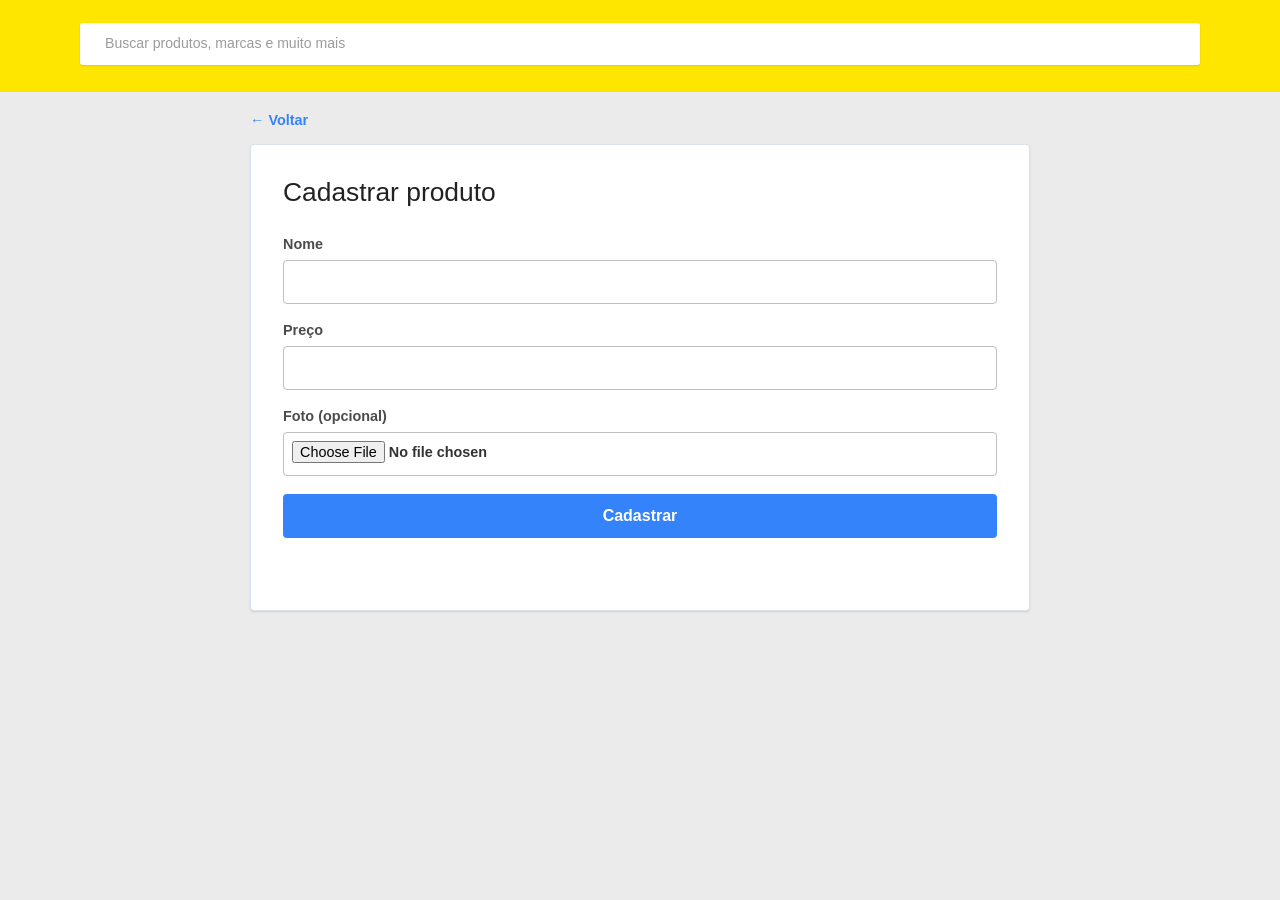
<file: front/cadastrar.html>
<!DOCTYPE html>
<html lang="pt-BR">
<head>
    <meta charset="UTF-8">
    <meta name="viewport" content="width=device-width, initial-scale=1.0">
    <title>Cadastrar produto</title>
    <style>
        :root { font-family: Arial, sans-serif; background: #f4f7fb; color: #172033; }
        body { margin: 0; padding: 24px; }
        .voltar { color: #155eef; font-weight: bold; }
        main { width: min(92%, 560px); margin: 64px auto 0; padding: 32px; background: #fff; border: 1px solid #dce3ee; border-radius: 12px; box-shadow: 0 12px 32px rgba(23, 32, 51, .08); }
        form { display: grid; gap: 16px; }
        label { display: grid; gap: 6px; font-weight: bold; }
        input, button { box-sizing: border-box; padding: 11px; border: 1px solid #b8c2d1; border-radius: 6px; font: inherit; }
        button { background: #155eef; color: #fff; border: 0; cursor: pointer; }
        #status { color: #5c667a; }
        .erro { color: #b42318 !important; }
        .sucesso { color: #067647 !important; }
    </style>
    <link rel="stylesheet" href="/front/styles.css">
</head>
<body>
    <a class="voltar" href="index.html">&#8592; Voltar</a>
    <main>
        <h1>Cadastrar produto</h1>
        <form id="formulario">
            <label for="nome">Nome
                <input id="nome" name="nome" required maxlength="100">
            </label>
            <label for="preco">Preço
                <input id="preco" name="preco" type="number" min="0" step="0.01" required>
            </label>
            <label for="foto">Foto (opcional)
                <input id="foto" name="foto" type="file" accept="image/*">
            </label>
            <button type="submit">Cadastrar</button>
        </form>
        <p id="status"></p>
    </main>
    <script>
        const formulario = document.querySelector('#formulario');
        const status = document.querySelector('#status');

        function lerFoto(arquivo) {
            return new Promise((resolve, reject) => {
                const leitor = new FileReader();
                leitor.onload = () => resolve(leitor.result);
                leitor.onerror = () => reject(new Error('N\u00e3o foi poss\u00edvel ler a foto selecionada.'));
                leitor.readAsDataURL(arquivo);
            });
        }

        formulario.addEventListener('submit', async (evento) => {
            evento.preventDefault();
            status.textContent = 'Cadastrando...';
            status.className = '';

            try {
                const arquivo = formulario.foto.files[0];
                if (arquivo && !arquivo.type.startsWith('image/')) {
                    throw new Error('Selecione um arquivo de imagem v\u00e1lido.');
                }
                if (arquivo && arquivo.size > 5 * 1024 * 1024) {
                    throw new Error('A foto deve ter no m\u00e1ximo 5 MB.');
                }

                const produto = {
                    nome: formulario.nome.value.trim(),
                    preco: Number(formulario.preco.value),
                };

                if (arquivo) {
                    produto.foto = await lerFoto(arquivo);
                }

                const resposta = await fetch('/produtos', {
                    method: 'POST',
                    headers: { 'Content-Type': 'application/json' },
                    body: JSON.stringify(produto),
                });

                if (!resposta.ok) throw new Error('Não foi possível cadastrar o produto.');
                formulario.reset();
                status.textContent = 'Produto cadastrado com sucesso.';
                status.className = 'sucesso';
            } catch (erro) {
                status.textContent = erro.message;
                status.className = 'erro';
            }
        });
    </script>
</body>
</html>
</file>
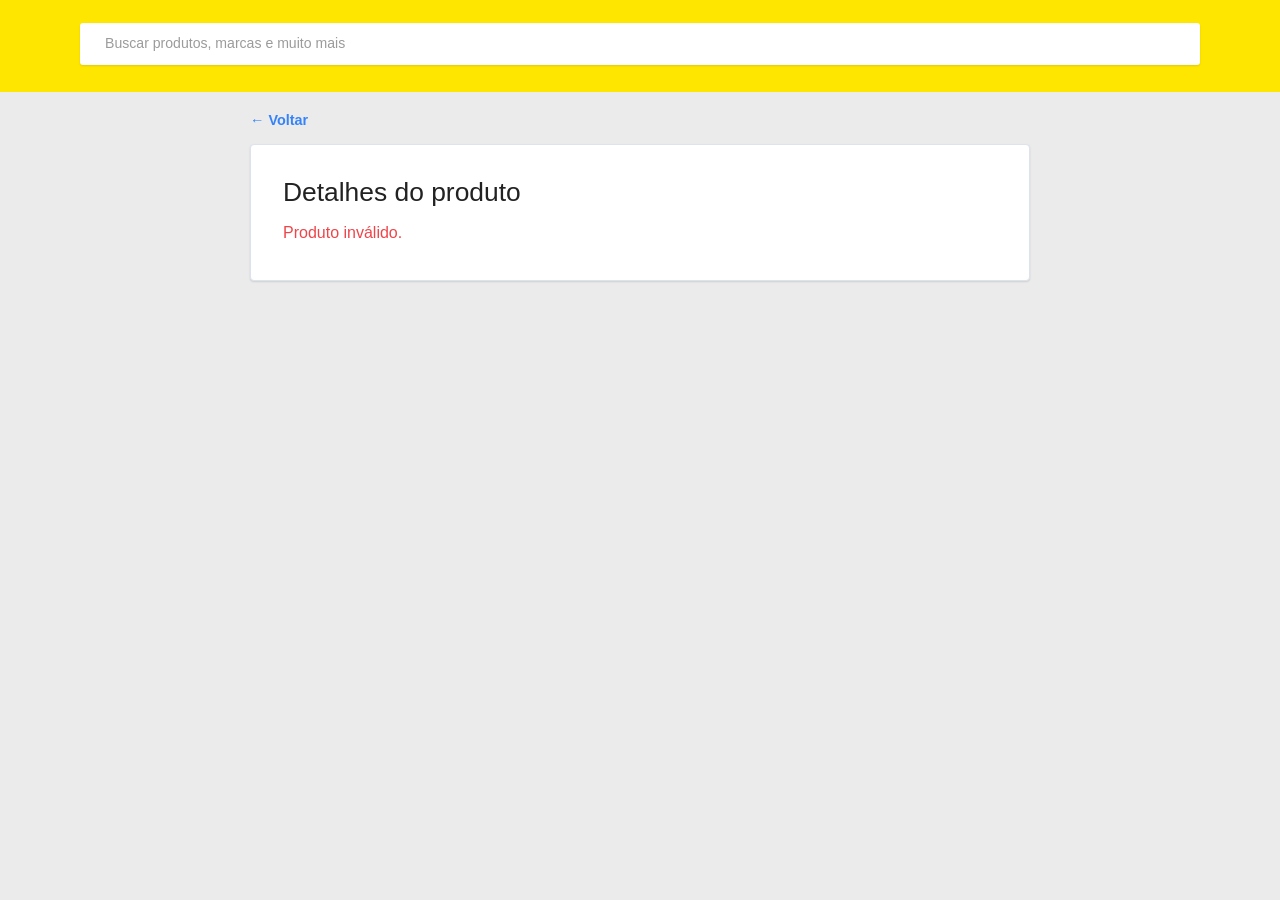
<file: front/index2.html>
<!DOCTYPE html>
<html lang="pt-BR">
<head>
    <meta charset="UTF-8">
    <meta name="viewport" content="width=device-width, initial-scale=1.0">
    <title>Detalhes do produto</title>
    <style>
        :root {
            font-family: Arial, sans-serif;
            background: #f4f7fb;
            color: #172033;
        }

        body {
            margin: 0;
            min-height: 100vh;
            padding: 24px;
            box-sizing: border-box;
        }

        .voltar {
            color: #155eef;
            font-weight: bold;
        }

        main {
            width: min(92%, 560px);
            margin: 64px auto 0;
            padding: 32px;
            background: #ffffff;
            border: 1px solid #dce3ee;
            border-radius: 12px;
            box-shadow: 0 12px 32px rgba(23, 32, 51, 0.08);
        }

        dt {
            margin-top: 20px;
            color: #5c667a;
        }

        dd {
            margin: 6px 0 0;
            font-size: 1.2rem;
            font-weight: bold;
        }

        #status {
            color: #5c667a;
        }

        .erro {
            color: #b42318;
        }
    </style>
    <link rel="stylesheet" href="/front/styles.css">
</head>
<body>
    <a class="voltar" href="index.html">&#8592; Voltar</a>

    <main>
        <h1>Detalhes do produto</h1>
        <p id="status">Carregando...</p>
        <div id="foto-container" hidden>
            <img id="produto-foto" alt="Foto do produto">
        </div>
        <dl id="detalhes" hidden>
            <dt>Nome</dt>
            <dd id="nome"></dd>
            <dt>Preço</dt>
            <dd id="preco"></dd>
        </dl>
    </main>

    <script>
        const status = document.querySelector('#status');
        const detalhes = document.querySelector('#detalhes');
        const fotoContainer = document.querySelector('#foto-container');
        const produtoFoto = document.querySelector('#produto-foto');
        const parametros = new URLSearchParams(window.location.search);
        const produtoId = parametros.get('id');

        async function carregarDetalhes() {
            if (!produtoId) {
                status.textContent = 'Produto inválido.';
                status.classList.add('erro');
                return;
            }

            try {
                const resposta = await fetch(`/produtos/${produtoId}`);

                if (!resposta.ok) {
                    throw new Error(`A API respondeu com status ${resposta.status}.`);
                }

                const produto = await resposta.json();

                if (!produto || produto.erro) {
                    status.textContent = produto?.erro || 'Produto não encontrado.';
                    status.classList.add('erro');
                    return;
                }

                if (produto.foto) {
                    produtoFoto.src = produto.foto;
                    produtoFoto.alt = produto.nome;
                    fotoContainer.hidden = false;
                }

                document.querySelector('#nome').textContent = produto.nome;
                document.querySelector('#preco').textContent = `R$ ${Number(produto.preco).toFixed(2)}`;
                status.hidden = true;
                detalhes.hidden = false;
            } catch (erro) {
                status.textContent = 'Não foi possível carregar os detalhes do produto.';
                status.classList.add('erro');
                console.error(erro);
            }
        }

        carregarDetalhes();
    </script>
</body>
</html>
</body>
</html>
</file>
<file: front/styles.css>
:root {
    color-scheme: light;
    --yellow: #ffe600;
    --blue: #3483fa;
    --blue-dark: #2968c8;
    --ink: #333;
    --muted: #737373;
    --surface: #fff;
    --canvas: #ebebeb;
    --line: #e5e5e5;
    --success: #00a650;
    --danger: #f04449;
    font-family: Arial, Helvetica, sans-serif;
    color: var(--ink);
    background: var(--canvas);
}

* { box-sizing: border-box; }

body {
    min-height: 100vh;
    margin: 0;
    padding: 112px 24px 40px;
    background: linear-gradient(var(--yellow) 0 92px, var(--canvas) 92px);
}

body::before {
    position: absolute;
    top: 23px;
    left: 50%;
    width: min(92%, 1120px);
    height: 42px;
    transform: translateX(-50%);
    border-radius: 3px;
    background: #fff;
    box-shadow: 0 1px 2px rgba(0, 0, 0, .12);
    content: "";
}

body::after {
    position: absolute;
    top: 35px;
    left: max(5%, calc(50% - 535px));
    color: #9b9b9b;
    font-size: .88rem;
    content: "Buscar produtos, marcas e muito mais";
    pointer-events: none;
}

body.pagina-produtos::before,
body.pagina-produtos::after { display: none; }

.topo {
    position: absolute;
    z-index: 3;
    top: 23px;
    left: 50%;
    width: min(76%, 980px);
    transform: translateX(-50%);
}

.barra-busca {
    display: grid;
    grid-template-columns: minmax(0, 1fr) auto;
    gap: 0;
    margin: 0;
}

.barra-busca input {
    min-height: 42px;
    border: 0;
    border-radius: 3px 0 0 3px;
    box-shadow: 0 1px 2px rgba(0, 0, 0, .12);
}

.barra-busca button {
    width: auto;
    min-height: 42px;
    padding: 0 20px;
    border-radius: 0 3px 3px 0;
    background: #fff;
    color: #3483fa;
    box-shadow: 0 1px 2px rgba(0, 0, 0, .12);
}

.barra-busca button:hover { background: #f5f5f5; box-shadow: 0 1px 2px rgba(0, 0, 0, .12); }

main {
    position: relative;
    z-index: 1;
    width: min(100%, 780px);
    margin: 0 auto;
    padding: 32px;
    border-radius: 4px;
    background: var(--surface);
    box-shadow: 0 1px 2px rgba(0, 0, 0, .12);
}

h1 {
    margin: 0 0 8px;
    color: #222;
    font-size: 1.65rem;
    font-weight: 500;
    letter-spacing: 0;
}

p { color: var(--muted); }

.voltar {
    position: relative;
    z-index: 2;
    display: block;
    width: min(100%, 780px);
    margin: 0 auto 16px;
    color: #3483fa;
    font-size: .9rem;
    font-weight: 600;
    text-decoration: none;
}

.voltar:hover { color: var(--blue-dark); text-decoration: underline; }

form { display: grid; gap: 18px; margin-top: 28px; }

label {
    display: grid;
    gap: 8px;
    color: #4b4b4b;
    font-size: .9rem;
    font-weight: 600;
}

input, select, button {
    width: 100%;
    min-height: 44px;
    padding: 11px 12px;
    border: 1px solid #bfbfbf;
    border-radius: 4px;
    background: #fff;
    color: var(--ink);
    font: inherit;
}

input[type="file"] { padding: 8px; }

input:focus, select:focus {
    outline: 0;
    border-color: var(--blue);
    box-shadow: 0 0 0 2px rgba(52, 131, 250, .18);
}

button {
    border: 0;
    background: var(--blue);
    color: #fff;
    font-weight: 600;
    cursor: pointer;
    transition: background .18s ease, box-shadow .18s ease;
}

button:hover { background: var(--blue-dark); box-shadow: 0 2px 8px rgba(52, 131, 250, .3); }
button:focus-visible { outline: 3px solid rgba(52, 131, 250, .35); outline-offset: 2px; }

#status { min-height: 1.5em; margin: 16px 0 0; color: var(--muted); }
.erro { color: var(--danger) !important; }
.sucesso { color: var(--success) !important; }

.menu-container { position: absolute; top: 20px; left: max(4%, calc(50% - 550px)); z-index: 4; }
.menu-botao {
    width: 42px;
    min-height: 42px;
    padding: 0;
    border: 0;
    border-radius: 50%;
    background: transparent;
    color: #333;
    font-size: 1.35rem;
    box-shadow: none;
}
.menu-botao:hover { background: rgba(0, 0, 0, .08); box-shadow: none; }
.menu-opcoes {
    display: none;
    width: 250px;
    margin-top: 8px;
    padding: 8px 0;
    border-radius: 4px;
    background: #fff;
    box-shadow: 0 8px 24px rgba(0, 0, 0, .18);
}
.menu-opcoes.aberto { display: grid; }
.menu-opcoes a { padding: 12px 18px; color: #333; font-size: .95rem; text-decoration: none; }
.menu-opcoes a:hover { background: #f5f5f5; color: var(--blue); }

ul { display: grid; grid-template-columns: repeat(auto-fill, minmax(210px, 1fr)); gap: 16px; margin: 24px 0 0; padding: 0; list-style: none; }
li { min-width: 0; }
.produto-card {
    display: grid;
    min-height: 100%;
    overflow: hidden;
    border: 1px solid var(--line);
    border-radius: 4px;
    background: #fff;
    transition: box-shadow .18s ease, transform .18s ease;
}
.produto-card:hover { transform: translateY(-2px); box-shadow: 0 8px 18px rgba(0, 0, 0, .12); }
.produto-card img {
    width: 100%;
    height: 190px;
    border-bottom: 1px solid #f0f0f0;
    background: #fff;
    object-fit: contain;
}
.produto-link { padding: 16px 16px 4px; color: #333; font-size: 1rem; line-height: 1.25; text-decoration: none; }
.produto-link:hover { color: var(--blue); }
.produto-preco { margin: 0; padding: 4px 16px 18px; color: #333; font-size: 1.25rem; font-weight: 500; }

/* These selectors also override the legacy inline product-list styles. */
body .produto-card { border-radius: 4px; background: #fff; }
body .produto-card:hover { transform: translateY(-2px); box-shadow: 0 8px 18px rgba(0, 0, 0, .12); }
body .produto-card img { border-radius: 0; background: #fff; }
body .produto-link { color: #333; }
body .produto-preco { color: #333; }

#foto-container { margin-top: 24px; padding: 12px; border: 1px solid var(--line); border-radius: 4px; background: #fff; text-align: center; }
#produto-foto { display: block; width: 100%; max-height: 340px; object-fit: contain; }
dl { margin: 28px 0 0; padding-top: 8px; border-top: 1px solid var(--line); }
dt { margin-top: 20px; color: var(--muted); font-size: .8rem; font-weight: 600; text-transform: uppercase; }
dd { margin: 6px 0 0; color: #333; font-size: 1.2rem; font-weight: 500; }

@media (max-width: 620px) {
    body { padding: 98px 12px 24px; background: linear-gradient(var(--yellow) 0 80px, var(--canvas) 80px); }
    body::before { top: 17px; width: calc(100% - 100px); height: 38px; }
    body::after { top: 28px; left: 64px; font-size: .72rem; }
    .topo { top: 17px; left: calc(50% + 20px); width: calc(100% - 94px); }
    .barra-busca input, .barra-busca button { min-height: 38px; }
    .barra-busca button { padding: 0 12px; font-size: .82rem; }
    main { padding: 24px 18px; }
    .menu-container { top: 15px; left: 10px; }
    .voltar { margin-bottom: 12px; }
    ul { grid-template-columns: repeat(2, minmax(0, 1fr)); gap: 10px; }
    .produto-card img { height: 145px; }
    .produto-link { padding: 12px 12px 2px; font-size: .9rem; }
    .produto-preco { padding: 4px 12px 14px; font-size: 1.05rem; }
}
</file>
